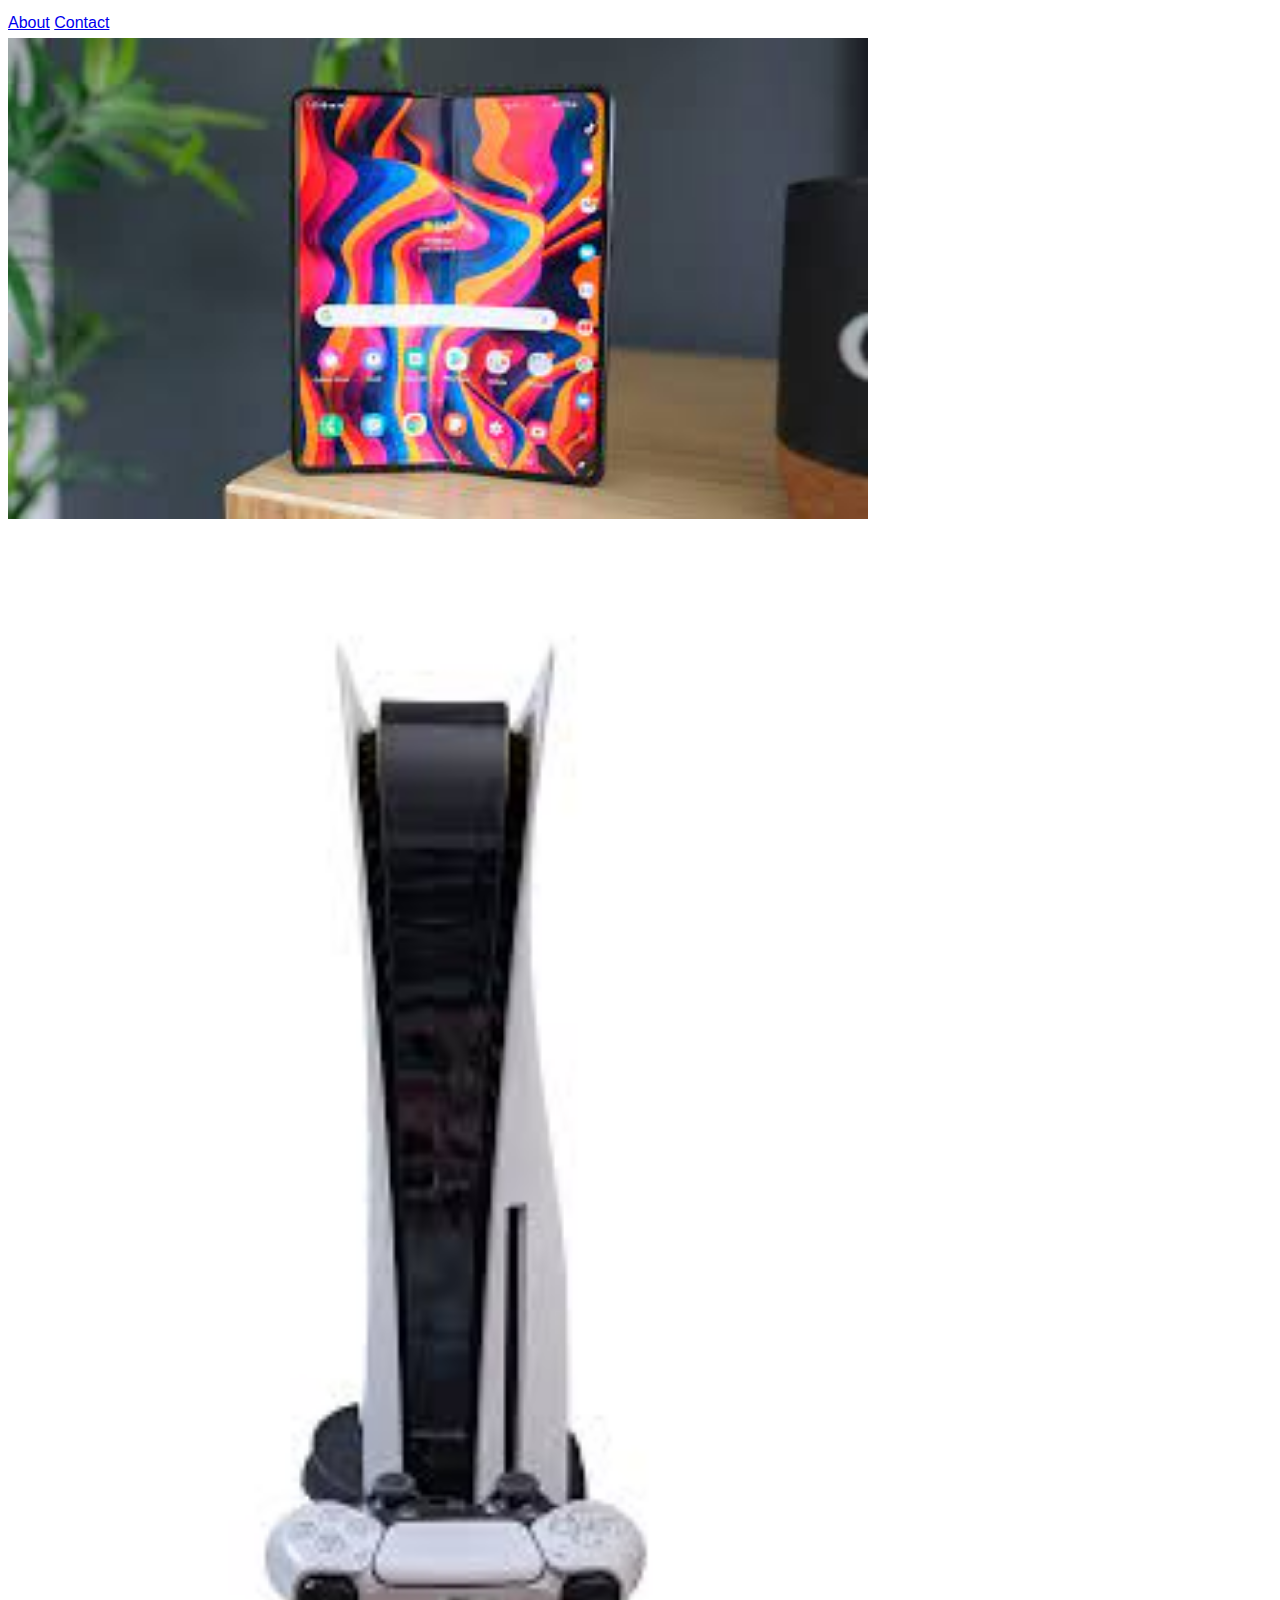
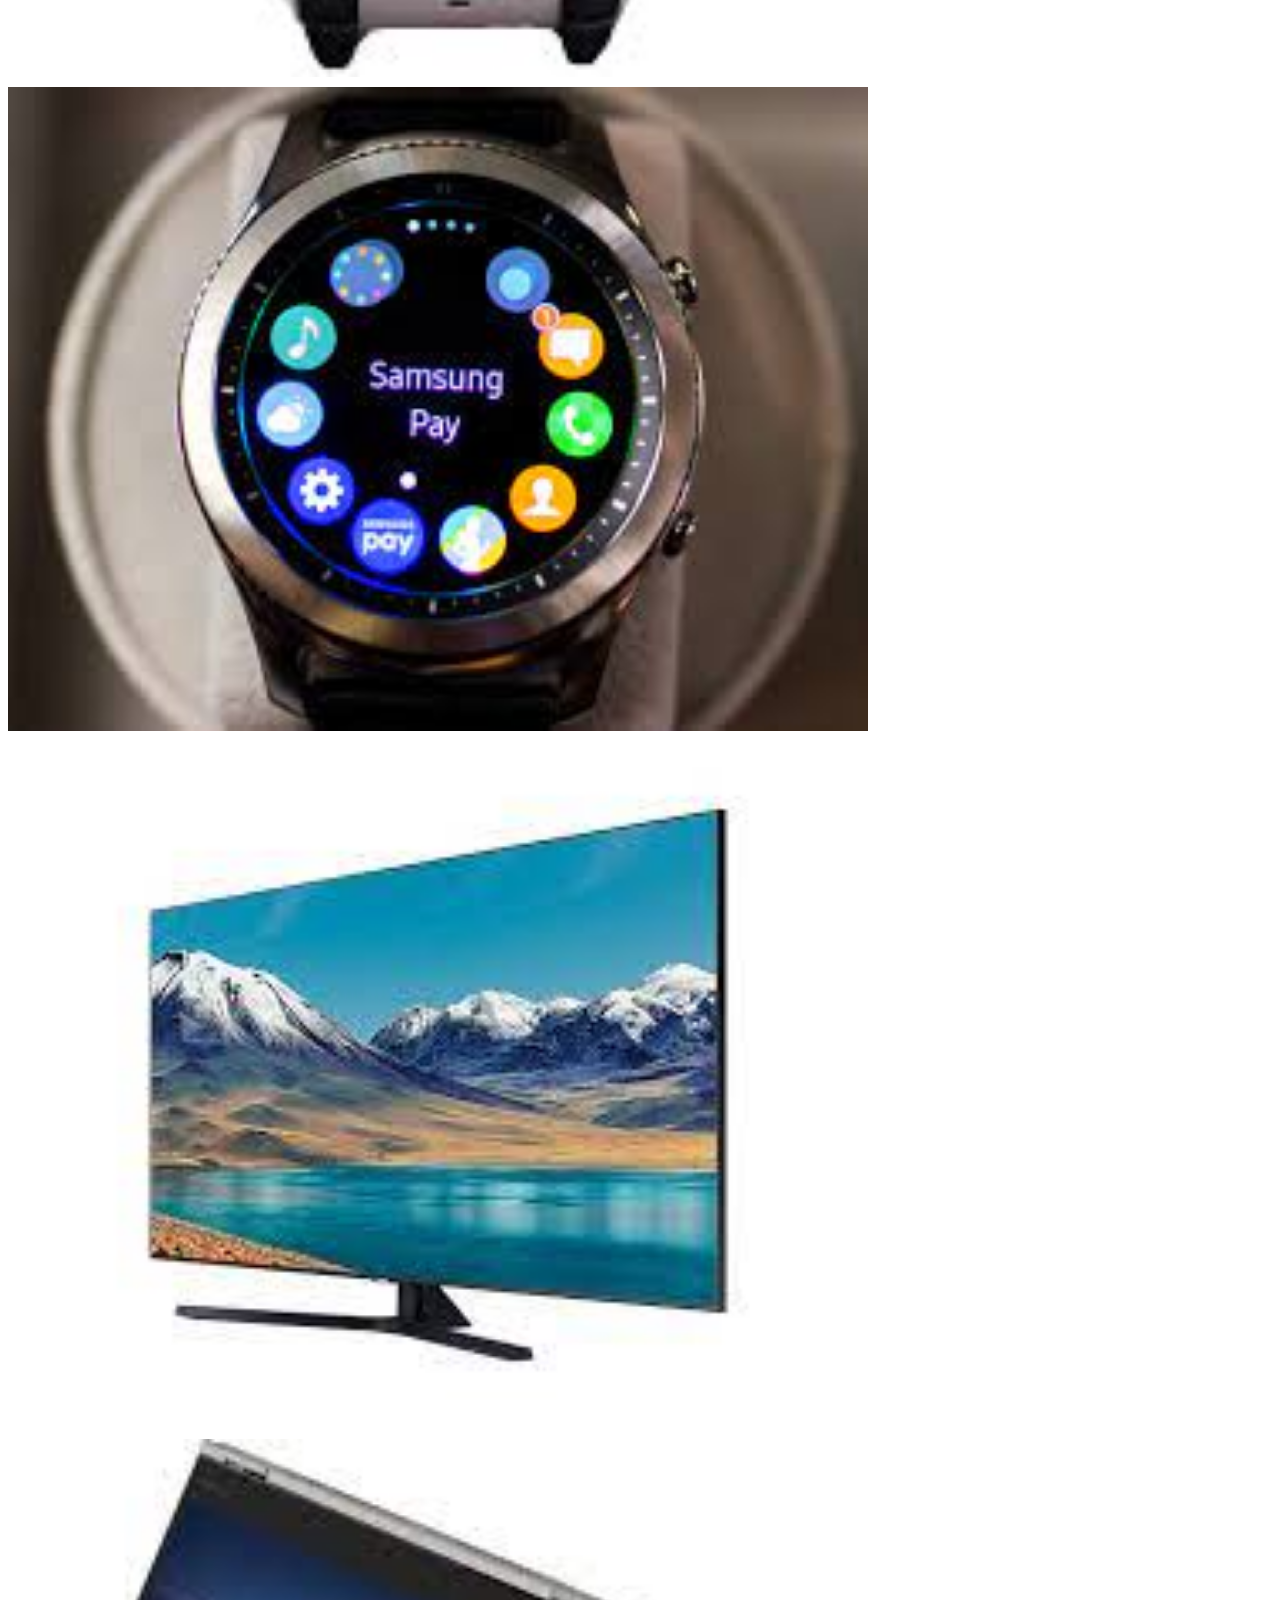
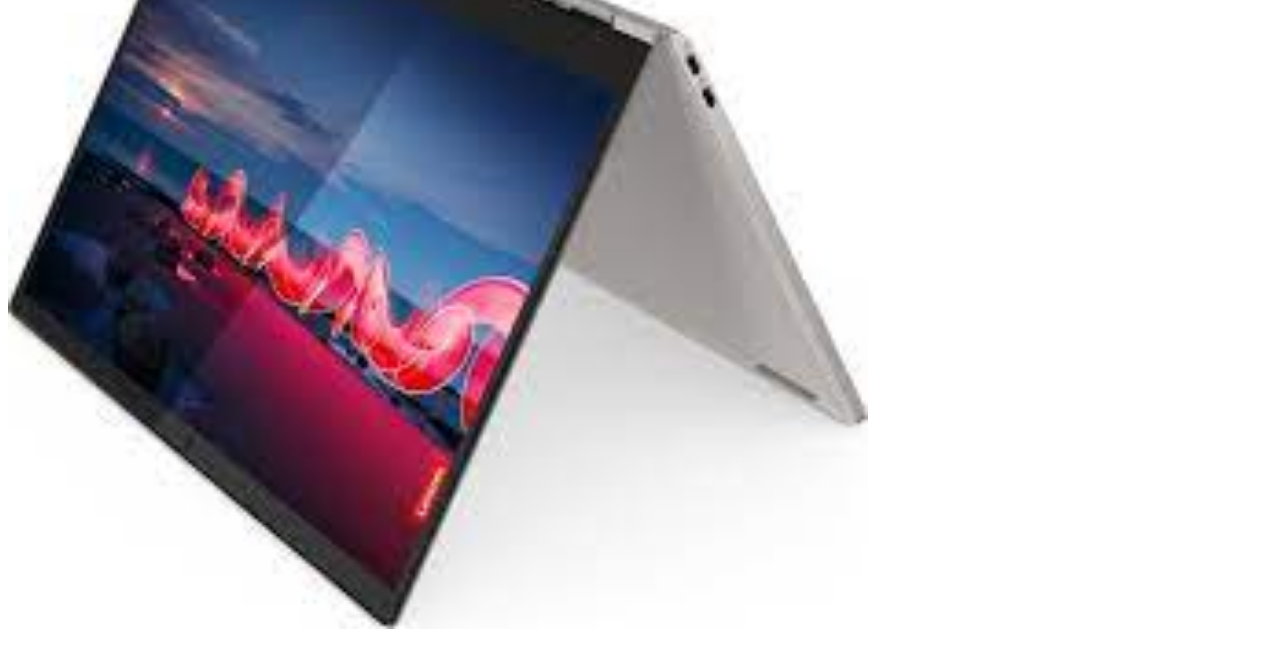
<file: index.html>
<!DOCTYPE html>
<html>
    <head>
        <link rel = "stylesheet" href = "style.css">
    </head>
    <body>
        <div id="menu">
            <a href="about.html">About</a>
            <a href="contact.html">Contact</a>
        </div>

        <div class="gadgets">
        <a href = "phone.html"><img src = "galaxy fold/phone1.jpeg"/></a>
        <a href = "console.html"><img src = "ps5/console1.jpeg"/></a>
        <a href = "watch.html"><img src = "galaxy gear/watch1.jpeg"/></a>
        <a href = "tv.html"><img src = "smart tv/tv1.jpeg"/></a>
        <a href = "laptop.html"><img src = "lenovo yoga/laptop1.jpeg"/></a>
         </div>
        </body>
        </body>
    </body>
</html>
</file>
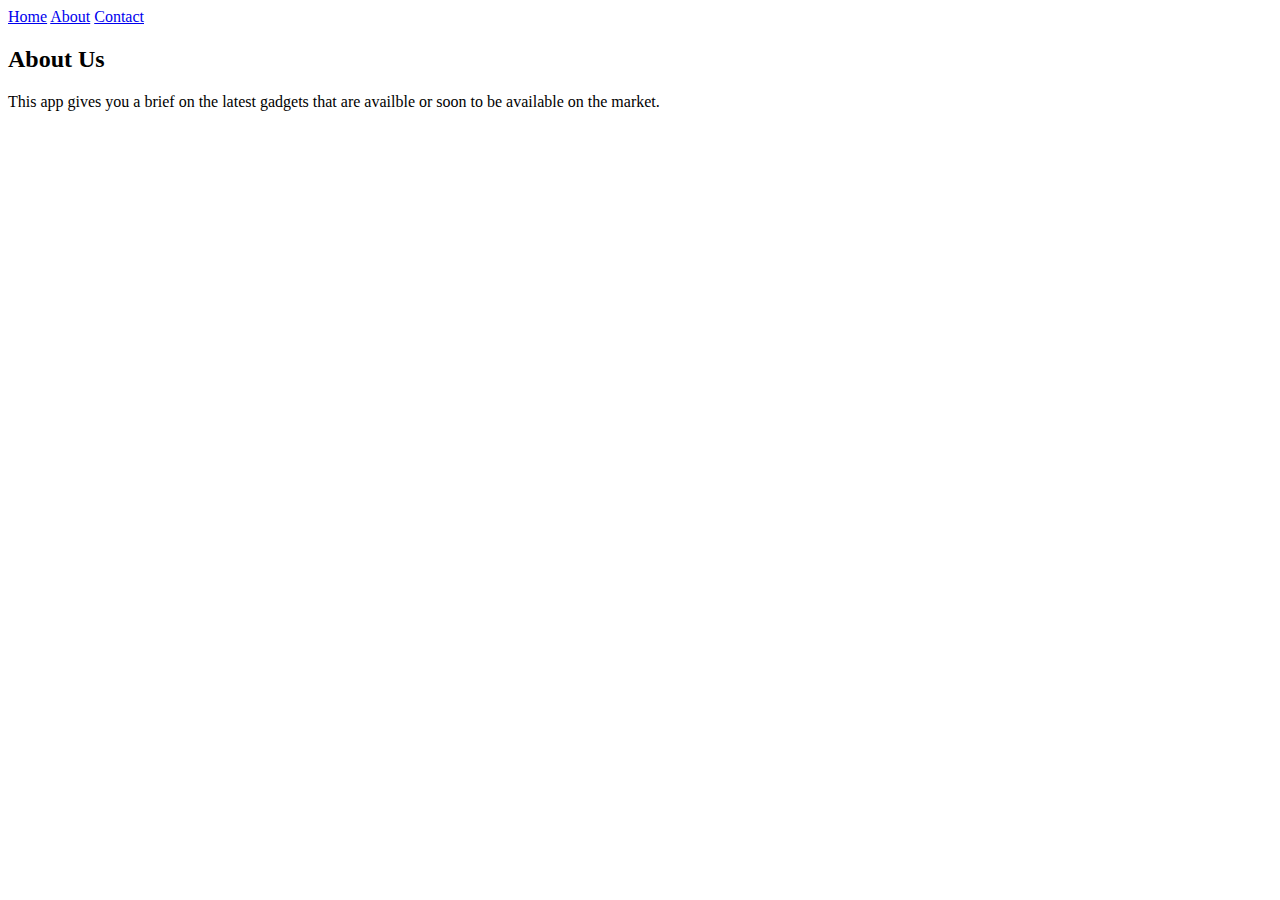
<file: about.html>
<!DOCTYPE html>
<html>
    <head>

    </head>
    <body>
        <div id="menu">
            <a href="index.html">Home</a>
            <a href="about.html">About</a>
            <a href="contact.html">Contact</a>

            <h2>About Us</h2>

            <p>This app gives you a brief on the latest gadgets that are availble or soon to be available on the market.</p>
        </div>
    </body>
</html>
</file>
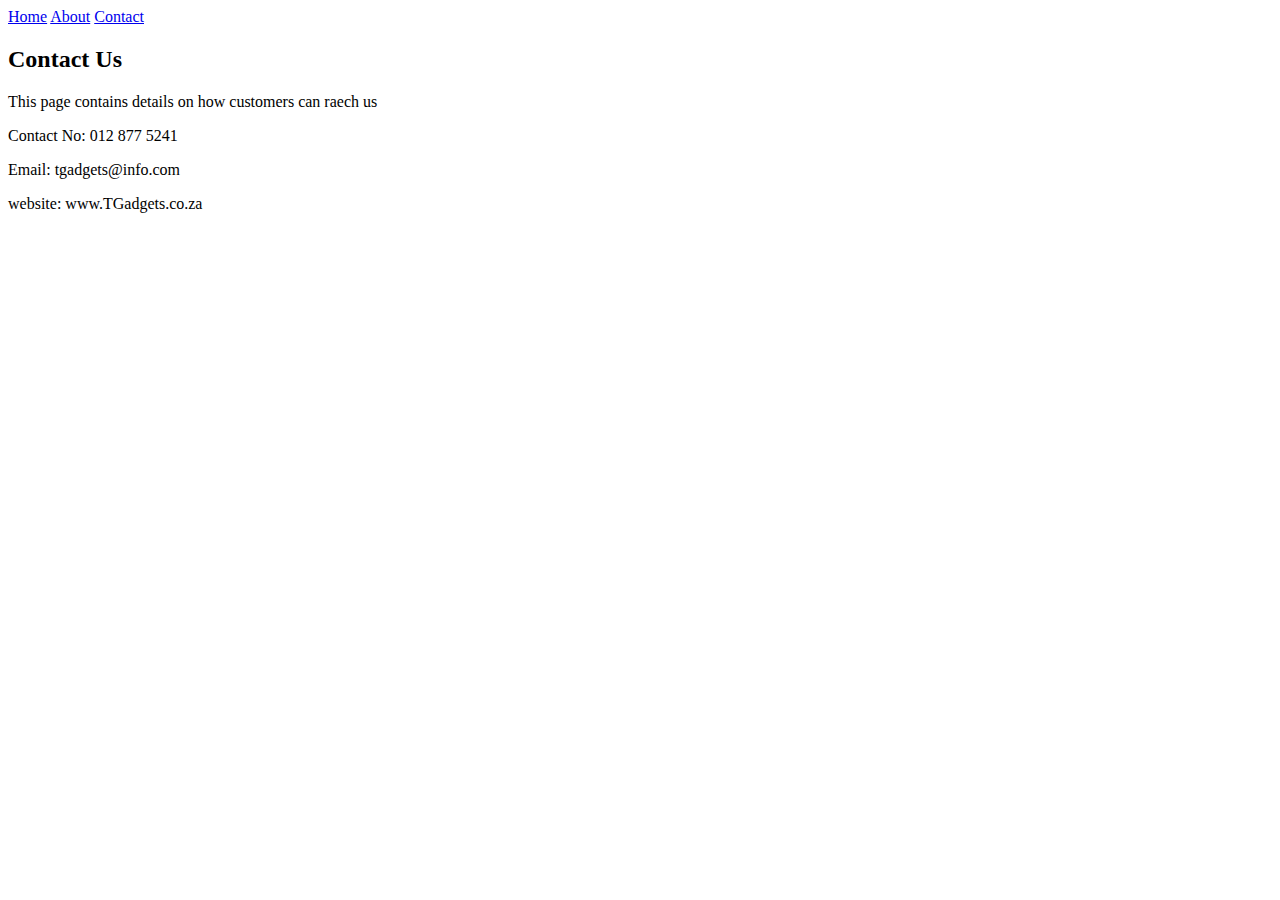
<file: contact.html>
<!DOCTYPE html>
<html>
    <head>

    </head>

    <body>
        <div id="menu">
            <a href="index.html">Home</a>
            <a href="about.html">About</a>
            <a href="contact.html">Contact</a>

            <h2>Contact Us</h2>

            <p>This page contains details on how customers can raech us</p>
            <p>Contact No: 012 877 5241</p>
            <p>Email: tgadgets@info.com</p>
            <p>website: www.TGadgets.co.za</p>
        </div>
    </body>
</html>
</file>
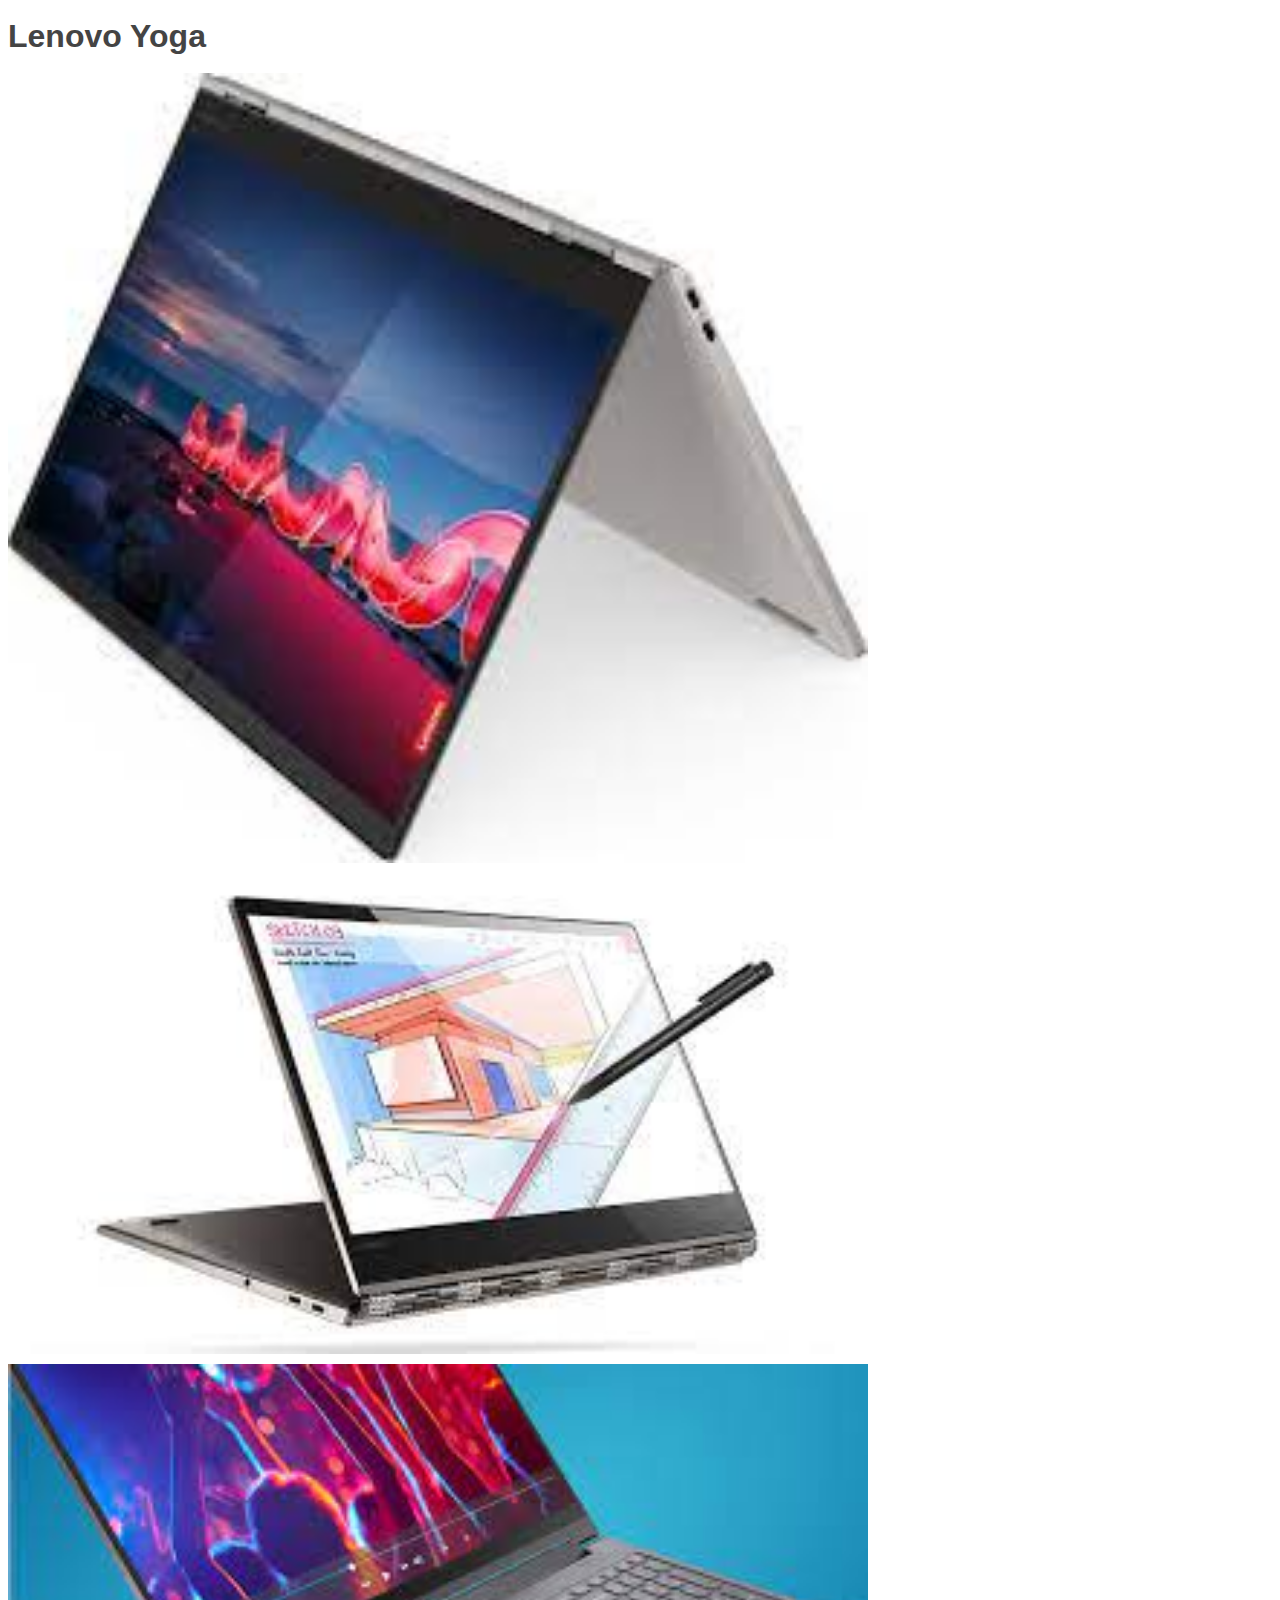
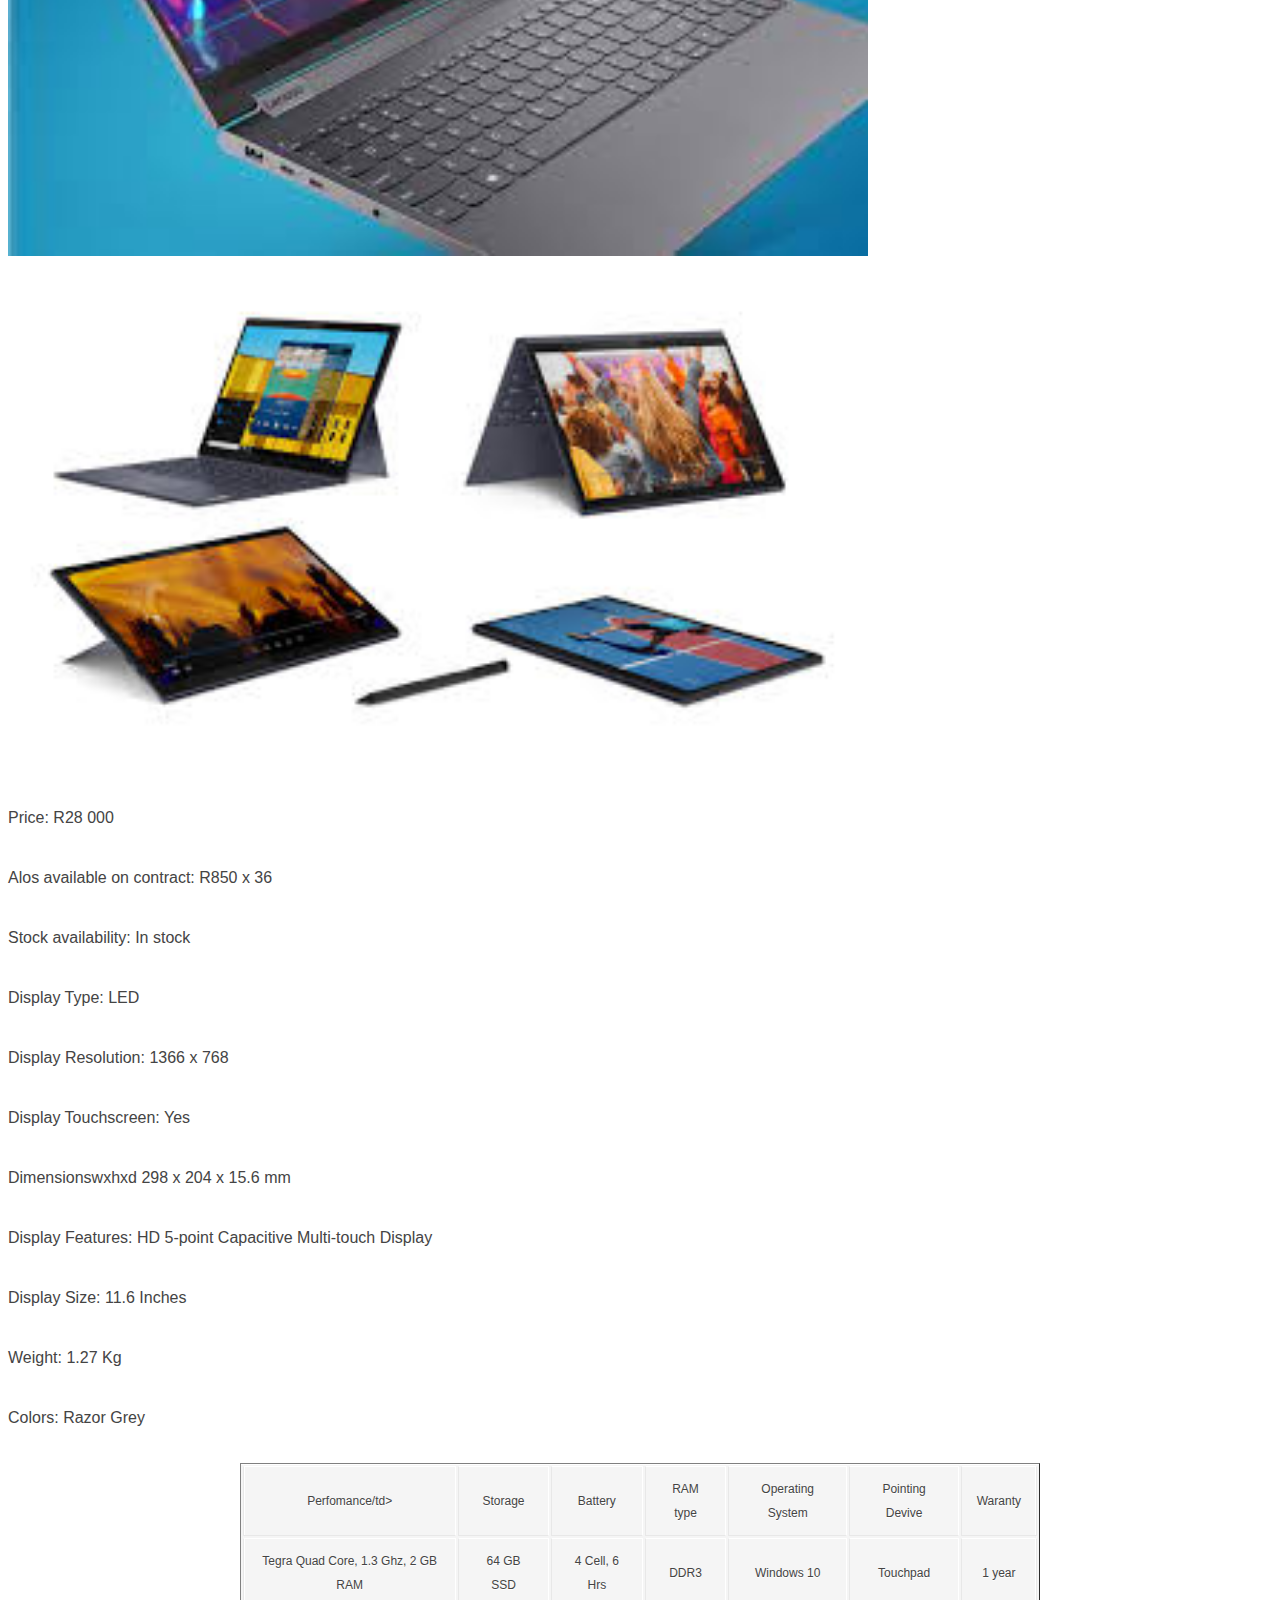
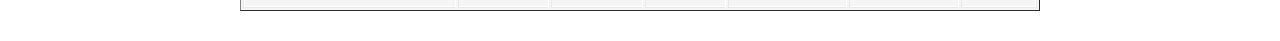
<file: laptop.html>
<!DOCTYPE html>
<html>
    <head>
        <link rel = "stylesheet" href = "style.css">
    </head>
    <body>
        <h1>Lenovo Yoga</h1>

        <img src = "lenovo yoga/laptop1.jpeg" width = 80%/>
        <img src = "lenovo yoga/laptop2.jpeg" width = 80%/>
        <img src = "lenovo yoga/laptop3.jpeg" width = 80%/>
        <img src = "lenovo yoga/laptop4.jpeg" width = 80%/>
        

        <p><br>Price: R28 000</br>
            <br>Alos available on contract: R850 x 36</br>
            <br>Stock availability: In stock</br>

<br>Display Type:	LED</br>
<br>Display Resolution:	1366 x 768</br>
<br>Display Touchscreen:	Yes</br>
<br>Dimensionswxhxd	298 x 204 x 15.6 mm</br>
<br>Display Features:	HD 5-point Capacitive Multi-touch Display</br>
<br>Display Size:	11.6 Inches</br>
<br>Weight:	1.27 Kg</br>
<br>Colors:	Razor Grey</br>

</p>

            <table border="1">
    <tr>
        <td>Perfomance/td>
        <td>Storage</td>
        <td>Battery</td>
        <td>RAM type</td>
        <td>Operating System</td>
        <td>Pointing Devive</td>
        <td>Waranty</td>
        
     </tr>

     <tr>
         <td>Tegra Quad Core, 1.3 Ghz, 2 GB RAM</td>
         <td>64 GB SSD</td>
         <td>4 Cell, 6 Hrs</td>
         <td>DDR3</td>
         <td>Windows 10</td>
         <td>Touchpad</td>
         <td>1 year</td>
     </tr>

</table>






      
    </body>
</html>
</file>
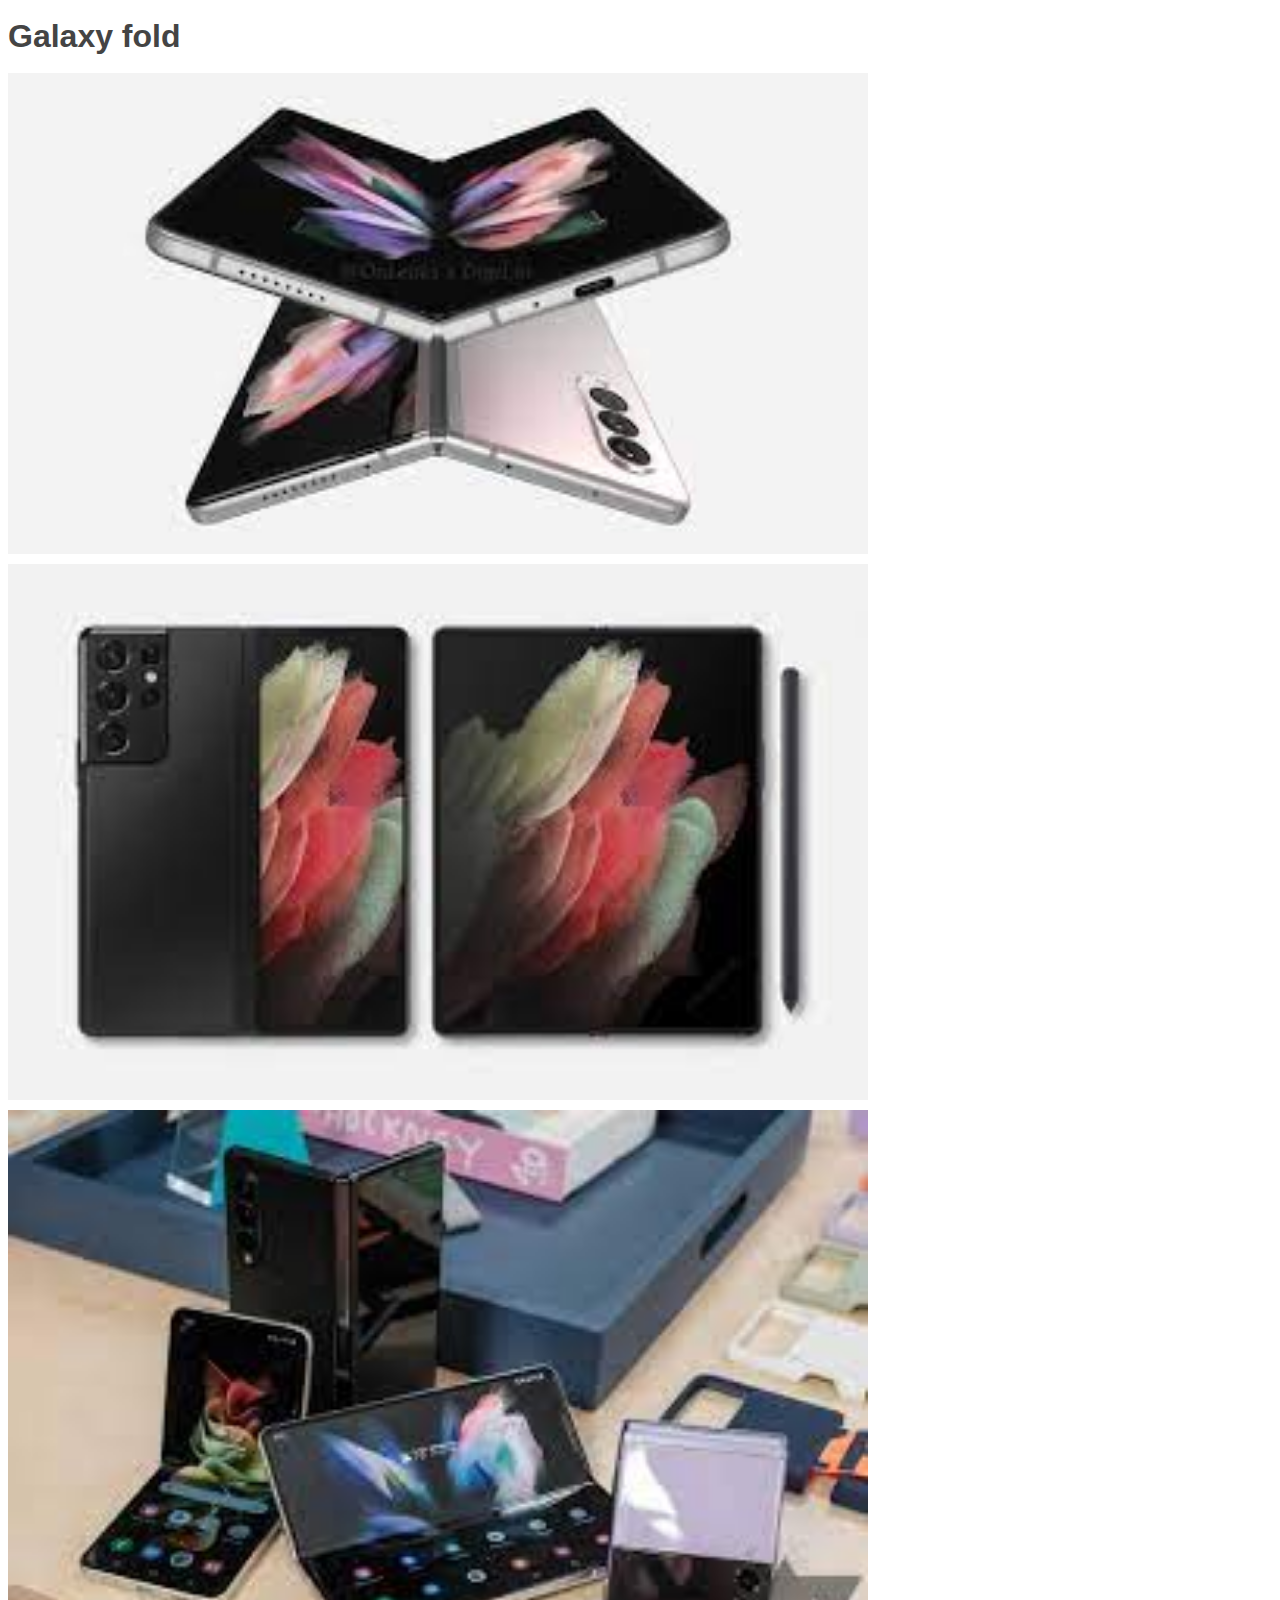
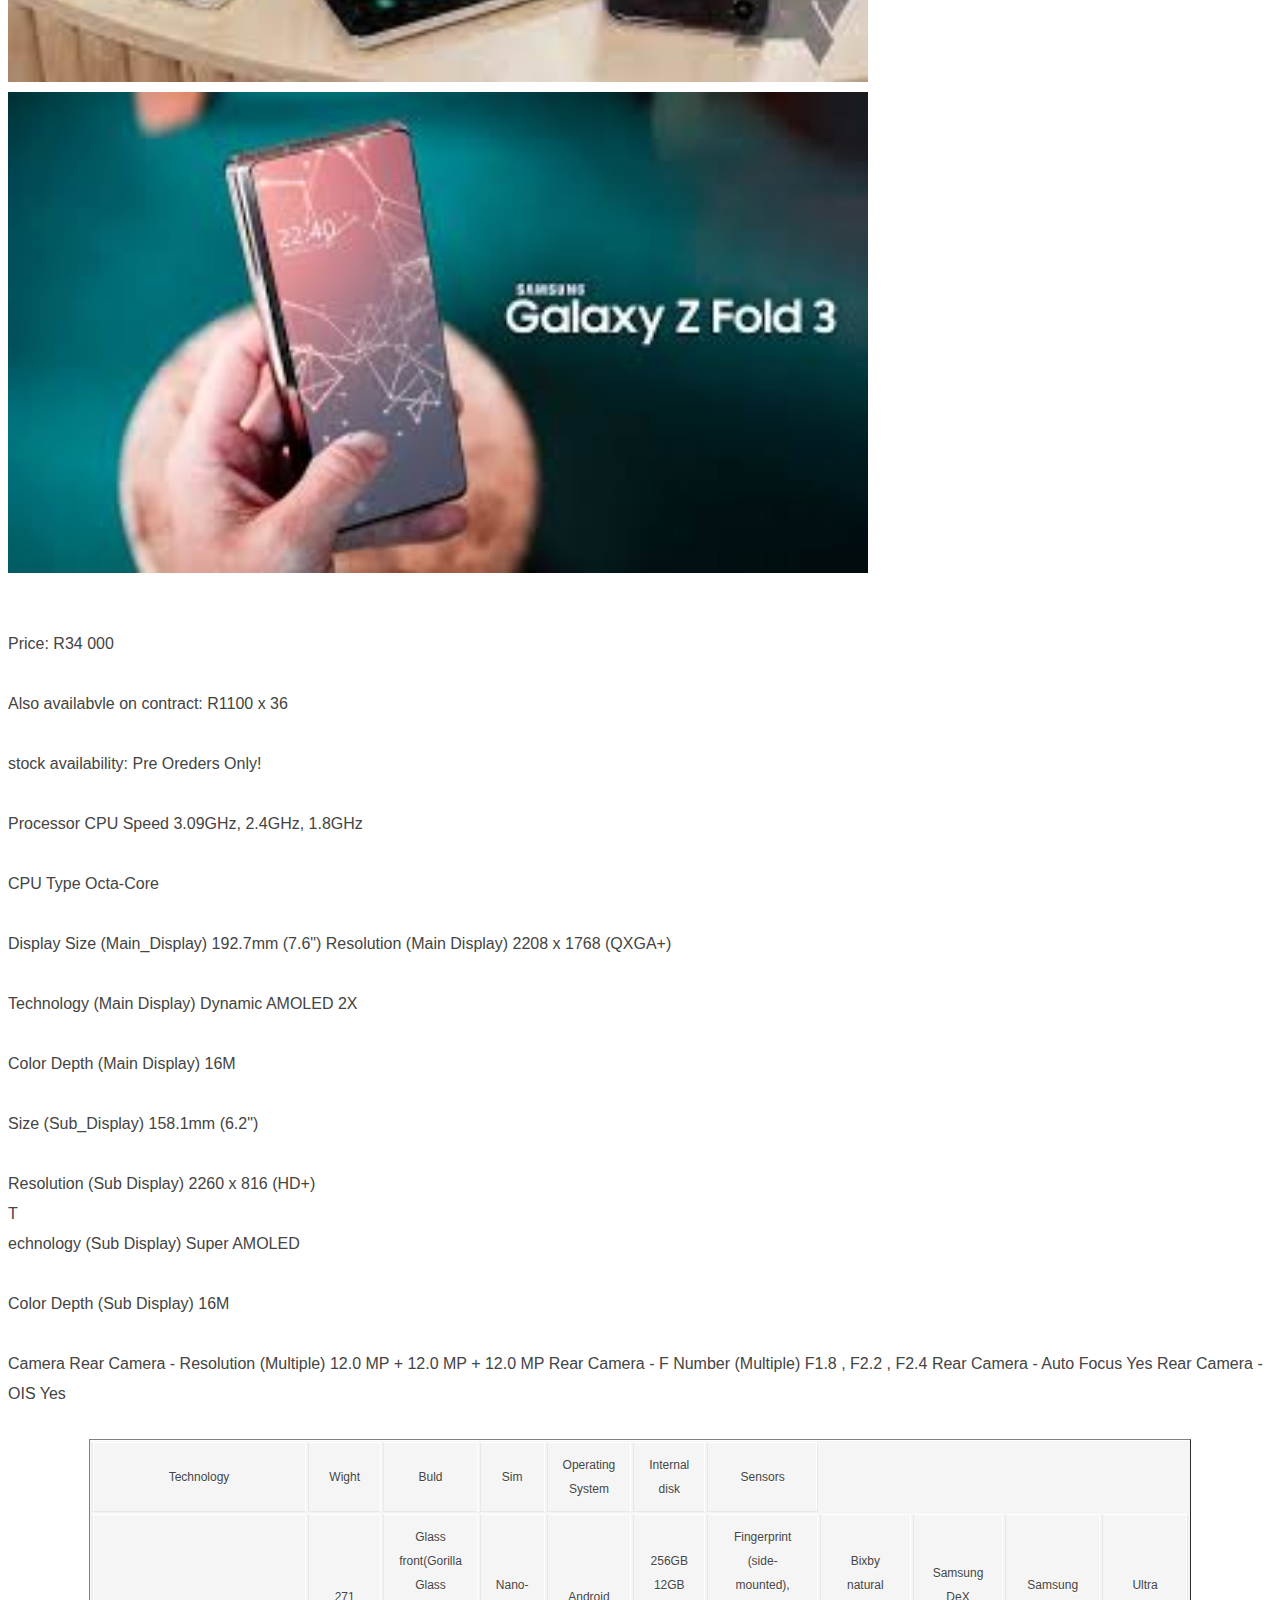
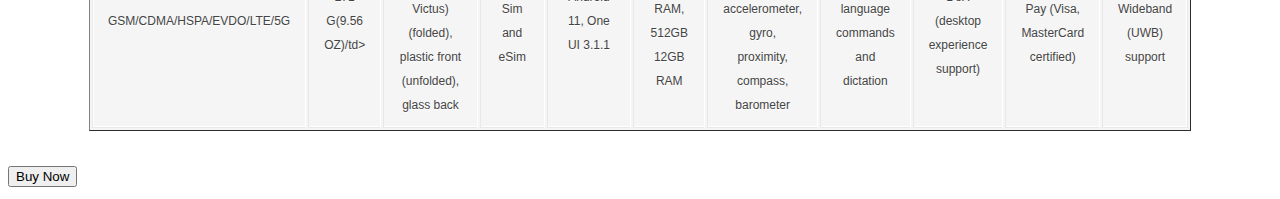
<file: phone.html>
<!DOCTYPE html>
<html>
    <head>
        <link rel = "stylesheet" href = "style.css">
    </head>
    <body>
        <h1> Galaxy fold</h1>

        <img src = "galaxy fold/phone2.jpeg" width = 80%/>
        <img src = "galaxy fold/phone3.jpeg" width = 80%/>
        <img src = "galaxy fold/phone4.jpeg" width = 80%/>
        <img src = "galaxy fold/phone5.jpeg" width = 80%/>

        <p><br>Price: R34 000</br>
            <br>Also availabvle on contract: R1100 x 36</br>
            <br>stock availability: Pre Oreders Only!</br>

<br>Processor
CPU Speed
3.09GHz, 2.4GHz, 1.8GHz</br>
<br>CPU Type
Octa-Core</br>
<br>Display
Size (Main_Display)
192.7mm (7.6")
Resolution (Main Display)
2208 x 1768 (QXGA+)</br>
<br>Technology (Main Display)
Dynamic AMOLED 2X</br>
<br>Color Depth (Main Display)
16M</br>
<br>Size (Sub_Display)
158.1mm (6.2")</br>
<br>Resolution (Sub Display)
2260 x 816 (HD+)</br>
T<br>echnology (Sub Display)
Super AMOLED</br>
<br>Color Depth (Sub Display)
16M</br>
<br>Camera
Rear Camera - Resolution (Multiple)
12.0 MP + 12.0 MP + 12.0 MP
Rear Camera - F Number (Multiple)
F1.8 , F2.2 , F2.4
Rear Camera - Auto Focus
Yes
Rear Camera - OIS
Yes</br>

<table border="1">
    <tr>
        <td>Technology</td>
        <td>Wight</td>
        <td>Buld</td>
        <td>Sim</td>
        <td>Operating System</td>
        <td>Internal disk</td>
        <td>Sensors</td>
        
     </tr>
     
     <tr>
         <td>GSM/CDMA/HSPA/EVDO/LTE/5G</td>
         <td>271 G(9.56 OZ)/td>
         <td>Glass front(Gorilla Glass Victus)(folded), plastic front (unfolded), glass back</td>
         <td>Nano-Sim and eSim</td>
         <td>Android 11, One UI 3.1.1</td>
         <td>256GB 12GB RAM, 512GB 12GB RAM</td>
         <td>Fingerprint (side-mounted), accelerometer, gyro, proximity, compass, barometer</td>
         <td>Bixby natural language commands and dictation</td>
         <td>Samsung DeX (desktop experience support)</td>
        <td>Samsung Pay (Visa, MasterCard certified) </td>
        <td>Ultra Wideband (UWB) support</td>
      </tr>

</table>
        </p>


        <button type = "button">Buy Now

        </button>
    </body>
</html>
</file>
<file: style.css>
img{
    width: 68%;

}
table {
    border-collapse: collapse;
  }

 

  td {
    text-align: center;
  }
  tr:hover {background-color: green}

  body {
    color: #444;
    font: 100%/30px 'Helvetica Neue', helvetica, arial, sans-serif;
    text-shadow: 0 1px 0 #fff;
  }
  
  strong {
    font-weight: bold; 
  }
  
  em {
    font-style: italic; 
  }
  
  table {
    background: #f5f5f5;
    border-collapse: separate;
    box-shadow: inset 0 1px 0 #fff;
    font-size: 12px;
    line-height: 24px;
    margin: 30px auto;
    text-align: left;
    width: 800px;
  } 
  
  th {
    border-left: 1px solid #555;
    border-right: 1px solid #777;
    border-top: 1px solid #555;
    border-bottom: 1px solid #333;
    box-shadow: inset 0 1px 0 #999;
    color: #fff;
    font-weight: bold;
    padding: 10px 15px;
    position: relative;
    text-shadow: 0 1px 0 #000;  
  }
  
  th:after {
    background: linear-gradient(rgba(255,255,255,0), rgba(255,255,255,.08));
    content: '';
    display: block;
    height: 25%;
    left: 0;
    margin: 1px 0 0 0;
    position: absolute;
    top: 25%;
    width: 100%;
  }
  
  th:first-child {
    border-left: 1px solid #777;  
    box-shadow: inset 1px 1px 0 #999;
  }
  
  th:last-child {
    box-shadow: inset -1px 1px 0 #999;
  }
  
  td {
    border-right: 1px solid #fff;
    border-left: 1px solid #e8e8e8;
    border-top: 1px solid #fff;
    border-bottom: 1px solid #e8e8e8;
    padding: 10px 15px;
    position: relative;
    transition: all 300ms;
  }
  
  td:first-child {
    box-shadow: inset 1px 0 0 #fff;
  } 
  
  td:last-child {
    border-right: 1px solid #e8e8e8;
    box-shadow: inset -1px 0 0 #fff;
  } 
  

  

  
  tr:last-of-type td {
    box-shadow: inset 0 -1px 0 #fff; 
  }
  
  tr:last-of-type td:first-child {
    box-shadow: inset 1px -1px 0 #fff;
  } 
  
  tr:last-of-type td:last-child {
    box-shadow: inset -1px -1px 0 #fff;
  } 
  
  tbody:hover td {
    color: transparent;
    text-shadow: 0 0 3px #aaa;
  }
  
  tbody:hover tr:hover td {
    color: #444;
    text-shadow: 0 1px 0 #fff;
  }

  h1 {
    display: block;
    font-size: 2em;
    margin-top: 0.67em;
    margin-bottom: 0.67em;
    margin-left: 0;
    margin-right: 0;
    font-weight: bold;
  }
</file>
